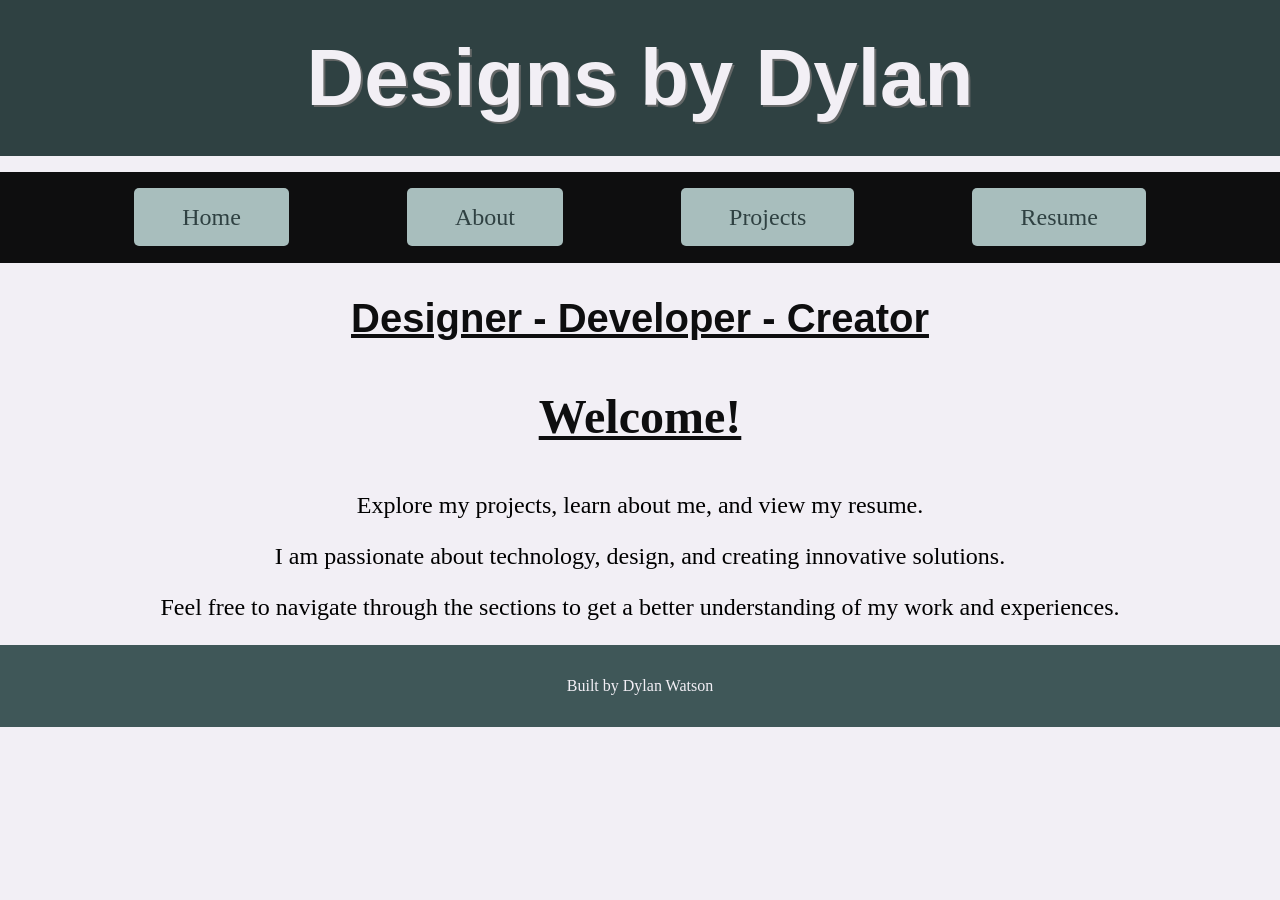
<file: index.html>
<!DOCTYPE html>
<html lang="en">
<head>
    <meta charset="UTF-8">
    <meta name="viewport" content="width=device-width, initial-scale=1.0">
    <link rel="stylesheet" href="styles.css">
    <title>Designs by Dylan</title>
</head>
<body>
    <header>
        <h1>Designs by Dylan</h1>
    </header>
    <nav>
        <ul>
            <li><a href="index.html">Home</a></li>
            <li><a href="about.html">About</a></li>
            <li><a href="projects.html">Projects</a></li>
            <li><a href="resume.html">Resume</a></li>
        </ul>
    </nav>
    <main>
        <h2>Designer - Developer - Creator</h2>
        <section id="welcome">
            <h3>Welcome!</h3>
            <p>Explore my projects, learn about me, and view my resume.</p>
            <p>I am passionate about technology, design, and creating innovative solutions.</p>
            <p>Feel free to navigate through the sections to get a better understanding of my work and experiences.</p>
        </section>
    </main>
    <footer>
        <p>Built by Dylan Watson</p>
    </footer>
</body>
</html>
</file>
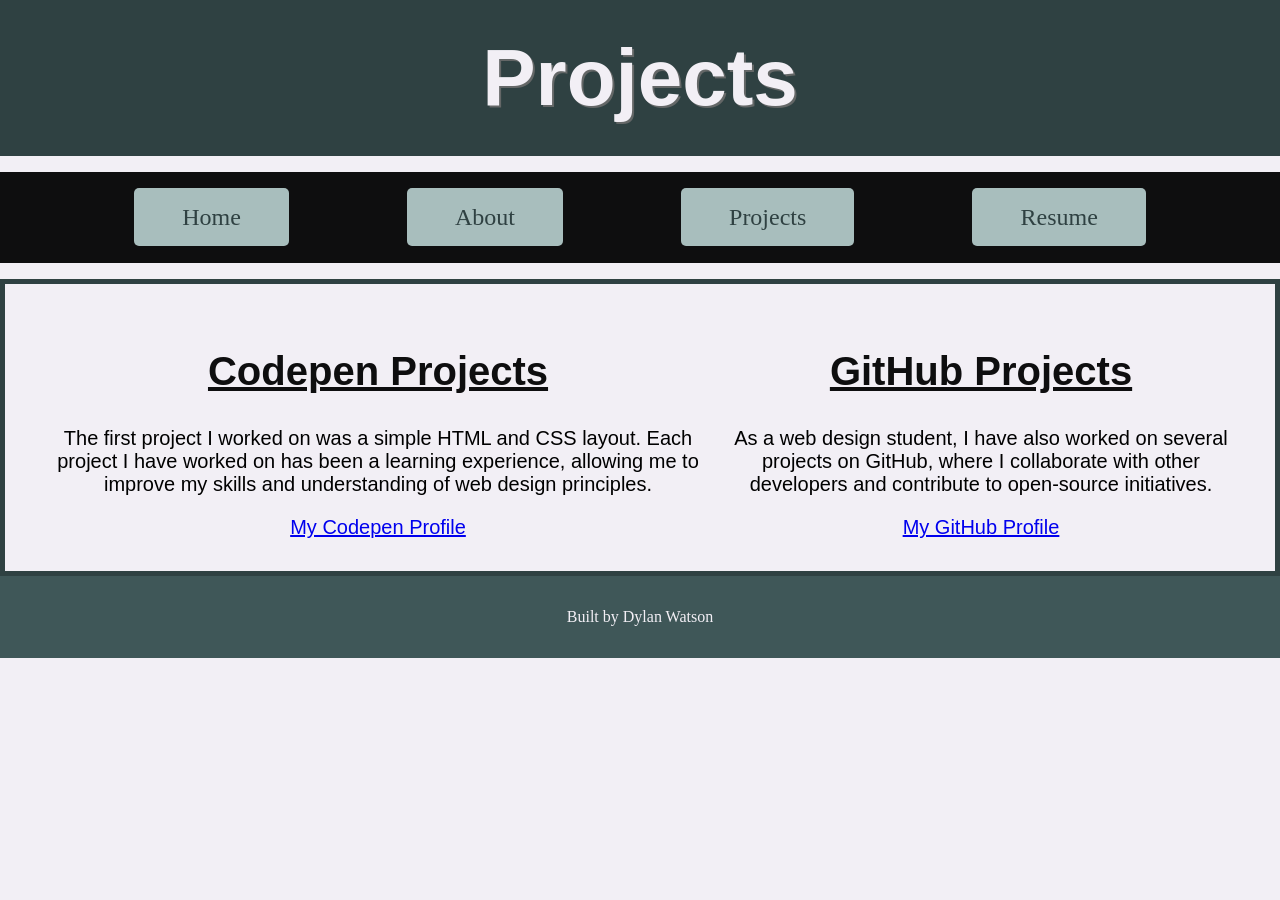
<file: projects.html>
<!DOCTYPE html>
<html lang="en">
<head>
    <meta charset="UTF-8">
    <meta name="viewport" content="width=device-width, initial-scale=1.0">
    <link rel="stylesheet" href="styles.css">
    <title>Projects</title>
</head>
<body>
    <header>
        <h1>Projects</h1>
    </header>
    <nav>
        <ul>
            <li><a href="index.html">Home</a></li>
            <li><a href="about.html">About</a></li>
            <li><a href="projects.html">Projects</a></li>
            <li><a href="resume.html">Resume</a></li>
        </ul>
    </nav>
    <main>
        <div class="projects">
            <section id="codepen">
                <h2>Codepen Projects</h2>
                <p>The first project I worked on was a simple HTML and CSS layout.
                    Each project I have worked on has been a learning experience, allowing me to improve my skills and understanding of web design principles.</p>
                <a href="https://codepen.io/dmwatso8-cyber" target="_blank">My Codepen Profile</a>
            </section>
            <section id="github">
                <h2>GitHub Projects</h2>
                <p>As a web design student, I have also worked on several projects on GitHub, where I collaborate with other developers and contribute to open-source initiatives.</p>
                <a href="https://github.com/dmwatso8-cyber" target="_blank">My GitHub Profile</a>
            </section>
        </div>
    </main>
    <footer>
         <p>Built by Dylan Watson</p>
    </footer>
</body>
</html>
</file>
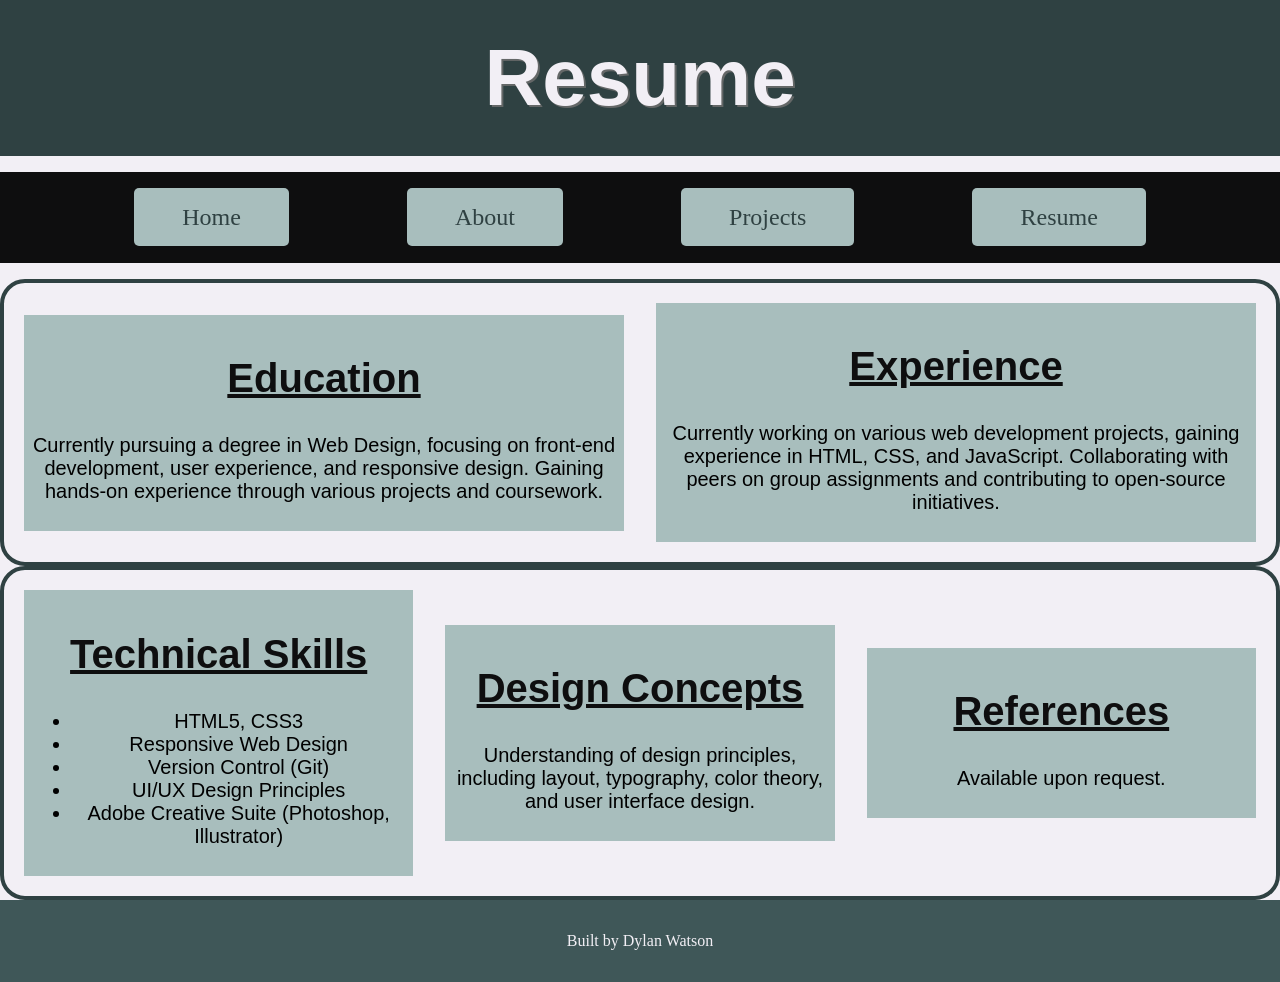
<file: resume.html>
<!DOCTYPE html>
<html lang="en">
<head>
    <meta charset="UTF-8">
    <meta name="viewport" content="width=device-width, initial-scale=1.0">
    <link rel="stylesheet" href="styles.css">
    <title>Resume</title>
</head>
<body>
    <header>
        <h1>Resume</h1>
    </header>
    <nav>
        <ul>
            <li><a href="index.html">Home</a></li>
            <li><a href="about.html">About</a></li>
            <li><a href="projects.html">Projects</a></li>
            <li><a href="resume.html">Resume</a></li>
        </ul>
    </nav>
    <main>
        <div class="resume">
            <section id="education">
                <h2>Education</h2>
                <p>Currently pursuing a degree in Web Design, focusing on front-end development, user experience, and responsive design. Gaining hands-on experience through various projects and coursework.</p>
            </section>
         <section id="experience">
            <h2>Experience</h2>
            <p>Currently working on various web development projects, gaining experience in HTML, CSS, and JavaScript. Collaborating with peers on group assignments and contributing to open-source initiatives.</p>
        </section>
        </div>
        <div class="resume">
        <section id="skills">
            <h2>Technical Skills</h2>
            <ul>
                <li>HTML5, CSS3</li>
                <li>Responsive Web Design</li>
                <li>Version Control (Git)</li>
                <li>UI/UX Design Principles</li>
                <li>Adobe Creative Suite (Photoshop, Illustrator)</li>
            </ul>
        </section>
         <section id="design-concepts">
            <h2>Design Concepts</h2>
            <p>Understanding of design principles, including layout, typography, color theory, and user interface design.</p>
        </section>
         <section id="references">
            <h2>References</h2>
            <p>Available upon request.</p>
        </section>
        </div>
    </main>
    <footer>
        <p>Built by Dylan Watson</p>
    </footer>
</body>
</html>
</file>
<file: styles.css>
/* CSS by Dylan Watson */
/* Color Palette:
   #F2EFF5 - Off-white
   #3F5758 - Teal
   #A8BEBD- Light teal
   #646767 - Gray 
   #0E0E0F - Black
   #2F4142 - Dark teal
    */

    /* Global (base) MOBILE FIRST */
    body {
        background-color:#F2EFF5;
        margin:0;
        padding:0;
        font-family: Arial, Helvetica, sans-serif;
    }

    header {
        background-color:#2F4142;
        color:#F2EFF5;
        font-size:2em;
        text-align:center;
        padding:1em;
    }

    h1 {
        font-size:2.5em;
        margin:0;
        text-shadow: 2px 2px #646767;
    }

    nav ul {
        display:flex;
        justify-content:space-evenly;
        list-style-type:none;
        background-color:#0E0E0F;
        padding:2rem;
    }
    nav a {
        text-decoration:none;
        font-family: cursive;
        color:#2f4142;
        background-color:#a8bebd;
        border-radius:5px;
        font-size:1.5rem;
        padding:1rem 2em;
        margin:1rem;
    }

    nav a:hover{
        background-color:#F2EFF5;
        text-decoration-color: #0E0E0F;
    }

    footer {
        background-color:#3F5758;
        color:#F2EFF5;
        text-align:center;
        padding:1em;
        font-family: cursive;
    }
    
    h2, h3 {
        font-size:2em;
        text-align:center;
        color:#0E0E0F;
        text-decoration:underline;
    }

    #welcome {
        font-size: larger;
        font-family: cursive;
    }
    
    .resume {
       display: flex;
       gap: 2rem;
       justify-content: space-around;
       align-items: center;
       border: 4px solid #2F4142;
       border-radius: 25px;
       background-color: #F2EFF5;
       padding: 20px;
       font-size: 1em;
    }

    .resume > section {
        flex: 1 1 260px;
        background-color: #a8bebd;
        padding: 0.5rem;
    }
    main {
        text-align: center;
        font-size: 1.25rem;
    }

    #bio  {
        border: 10px dashed #0E0E0F

    }
    .about {
        display: flex;
        /* children can grow/shrink equally */
        gap: 2rem;
        /* if you want equal columns for direct children, use:
           .about > * { flex: 1 1 0; } */
        gap: 2rem;
        justify-content: center;
        border: 10px solid #0E0E0F;
        padding: 1rem;
        margin: 1rem;
    }

    .projects {
        display: flex;
        padding: 2rem;
        border: 5px solid #2F4142;
        }

    @media screen and (max-width: 700px) {
        body{
            background-color: #a8bebd;
            grid-template-columns: auto;
        }
        nav ul {
            display: grid;
            justify-content: center;
            gap: 3rem;   
            padding: 2rem; 
        }
        .about, .projects, .resume {
            display: grid;
            font-size: smaller;
        }

     
    }
</file>
